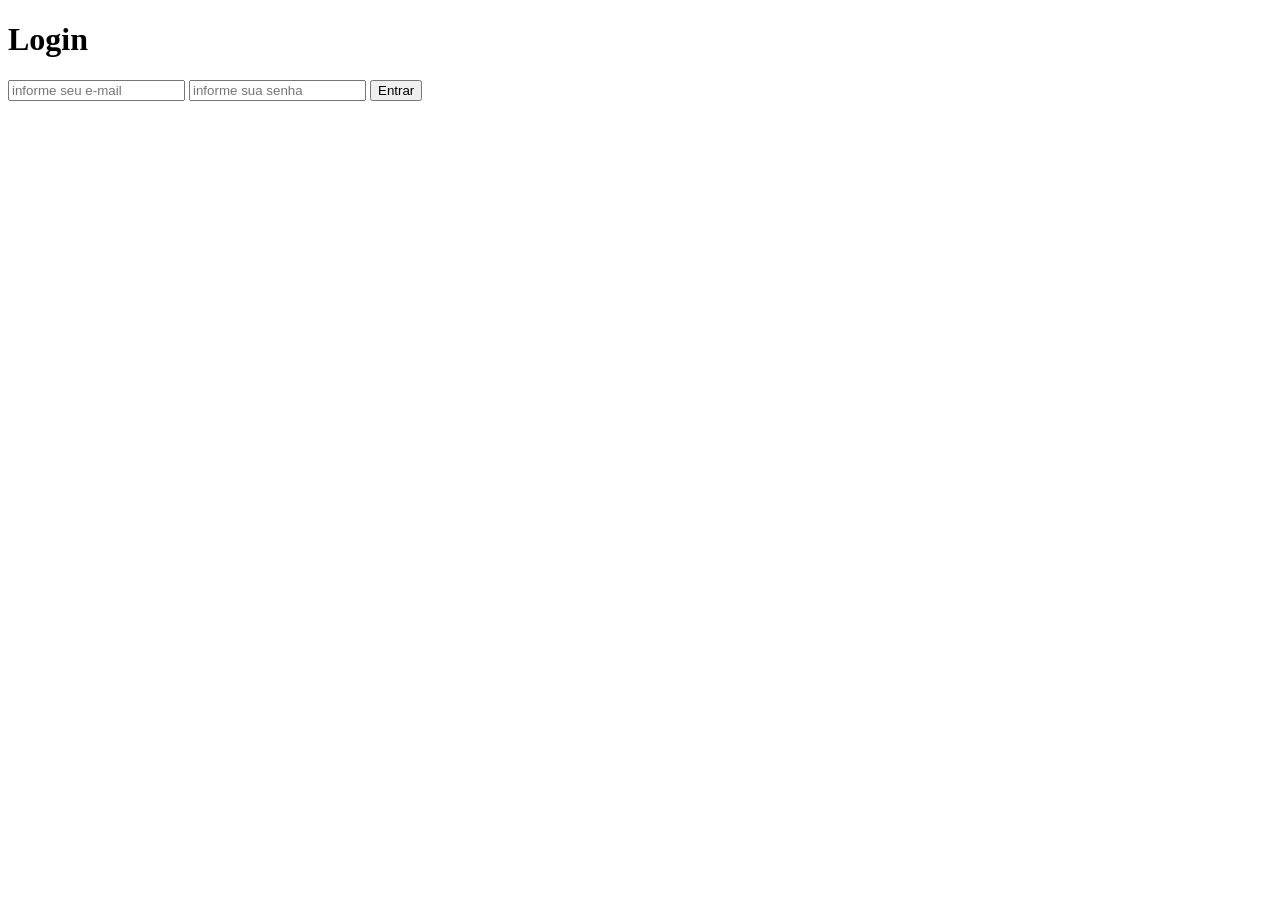
<file: index.html>
<!DOCTYPE html>
<html lang="pt-br">
<head>
    <meta charset="UTF-8">
    <meta name="viewport" content="width=device-width, initial-scale=1.0">
    <title>Meu Site de Notícias</title>
    <script src="./assets/js/login.js"></script>
</head>
<body>
    
<div class="container">
    <h1>Login</h1>
    <form action="">
    <input type="email" placeholder="informe seu e-mail">
    <input type="senha" placeholder="informe sua senha">
    <button onclick="verificarCredenciais(); return false;">
        Entrar
    </button>
    </form>
</div>
</body>
</html>
</file>
